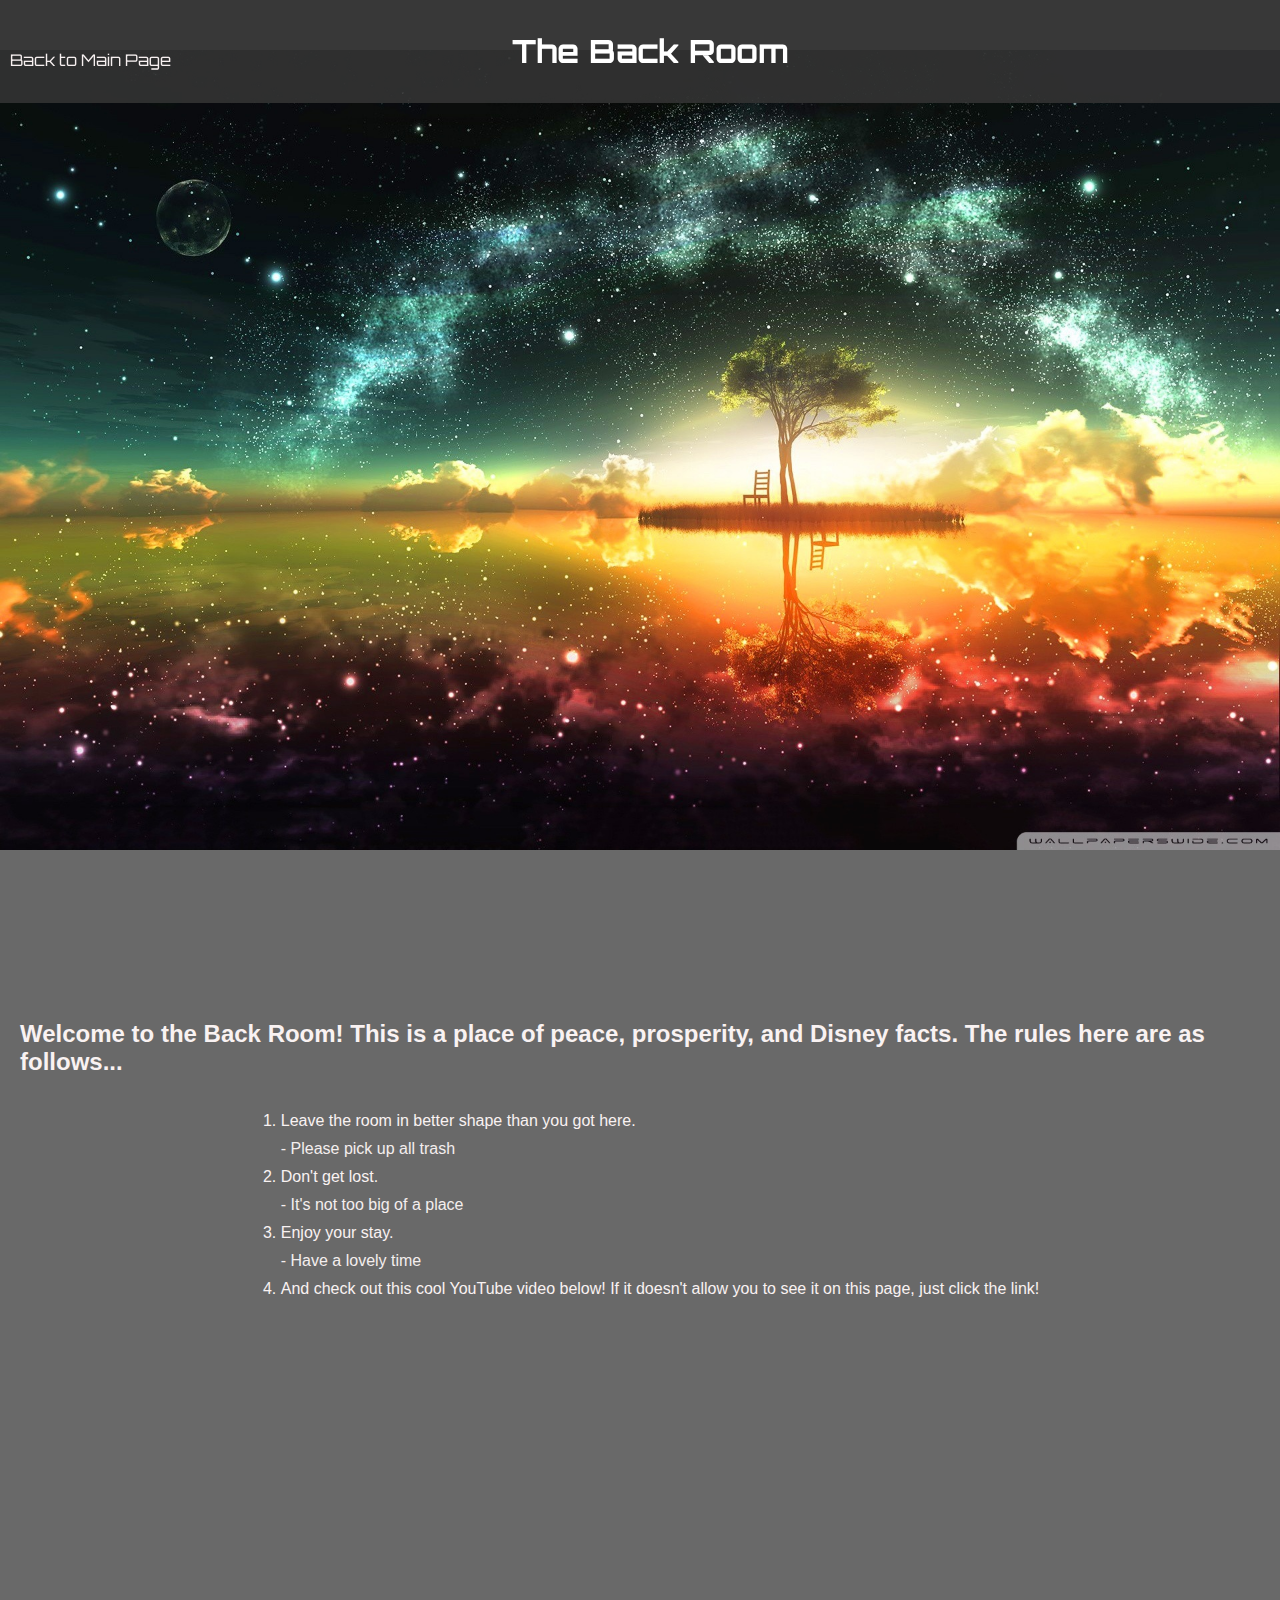
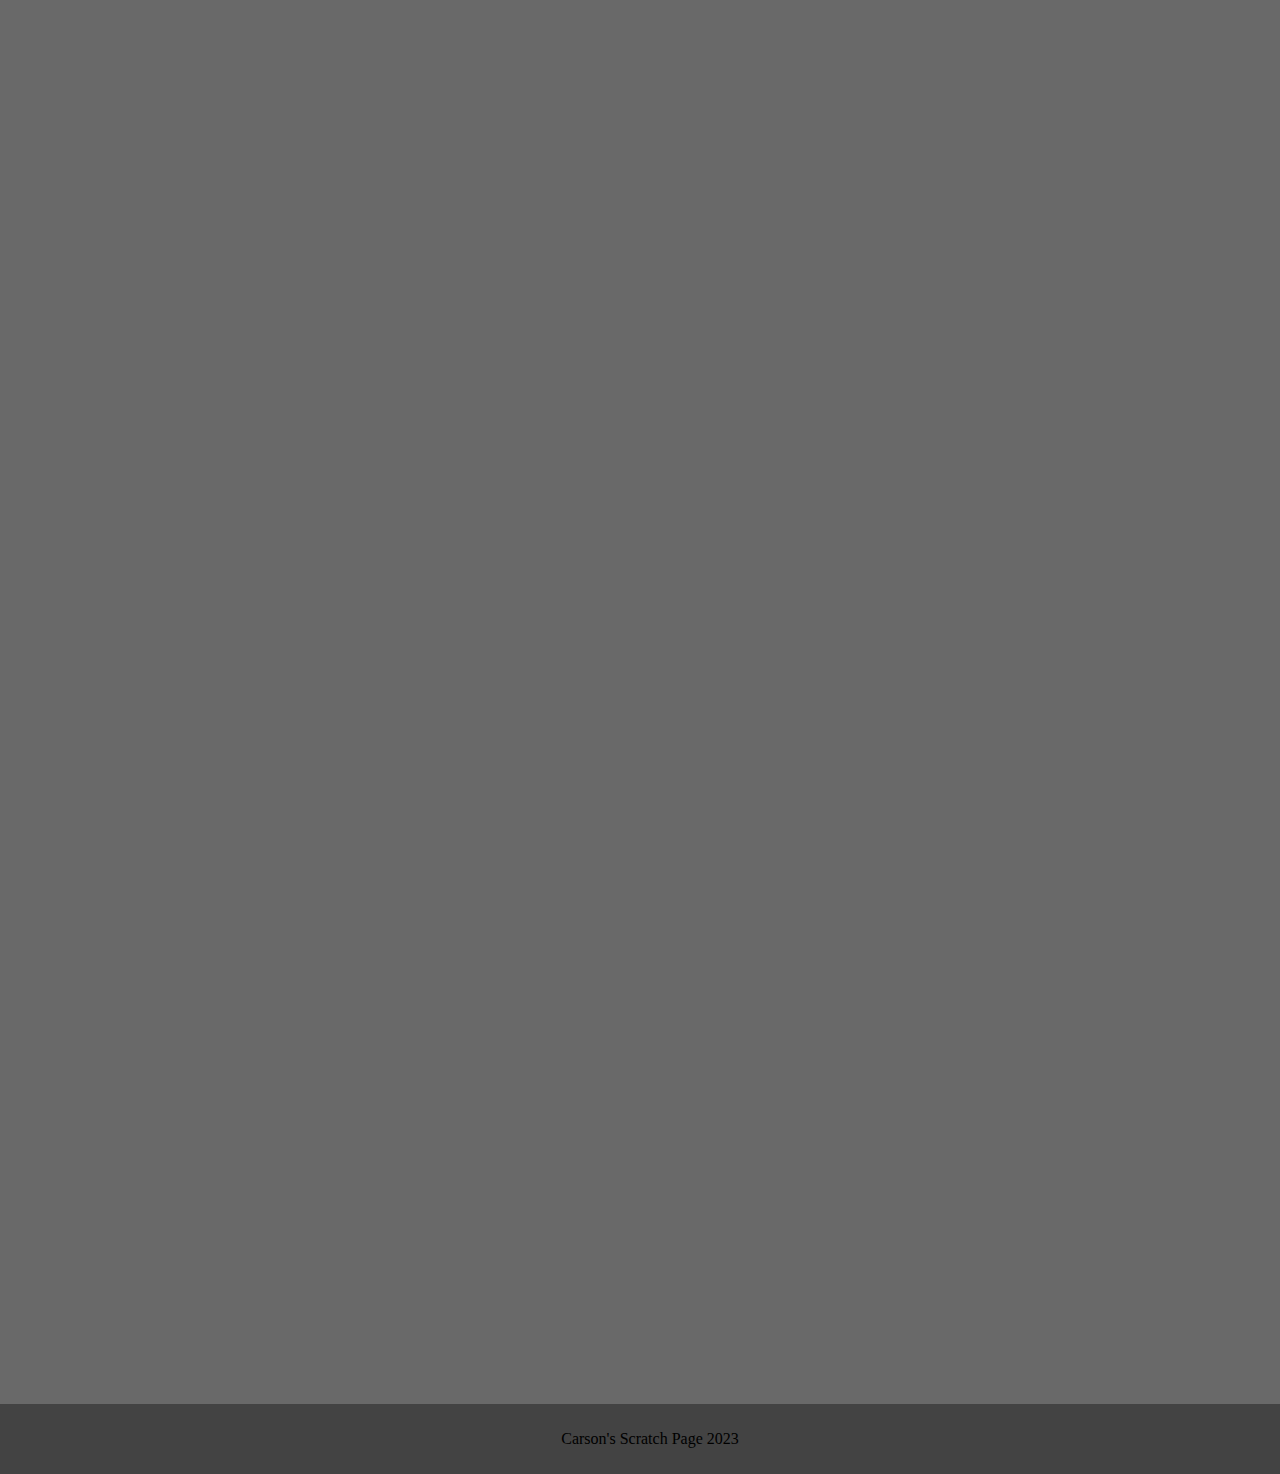
<file: scratch.html>
<!DOCTYPE html>
<html lang="en">

<head>
    <meta charset="UTF-8">
    <meta name="viewport" content="width=device-width, initial-scale=1.0">
    <title>Back Room</title>
    <link rel="stylesheet" href="css/scratch.css">
    <link rel="stylesheet" href="https://fonts.googleapis.com/css2?family=Orbitron:wght@700&display=swap">
</head>

<body>

    <header>
        <h1>The Back Room</h1>
        <a class="back-link" href="index.html">Back to Main Page</a>
    </header>

    <div class="background-section">
        <img src="assets/img/dreamlike.jpg" alt="Dreamlike Image">
    </div>

    <main>
        <h2>Welcome to the Back Room! This is a place of peace, prosperity, and Disney facts. The rules here are as
            follows... </h2>
     
    
        <ol>
            <li>Leave the room in better shape than you got here.</li>
            <ul>
                <li>- Please pick up all trash</li>
            </ul>
            <li>Don't get lost.</li>
            <ul>
                <li>- It's not too big of a place</li>
            </ul>
            <li>Enjoy your stay.</li>
                <ul>
                    <li>- Have a lovely time</li>
                </ul>
            </li>
            <li>And check out this cool YouTube video below! If it doesn't allow you to see it on this page, just click the link!</li>
        </ol>


    
        <div class="youtube-video">
            <iframe width="560" height="315" src="https://www.youtube.com/embed/dQw4w9WgXcQ" frameborder="0"
                allowfullscreen></iframe>
        </div>

        <iframe class="tableau"
            src="https://public.tableau.com/views/DataPlusMoviesStarterDashboard_17027577572980/Dashboard12?:showVizHome=no&:embed=true#17"></iframe>
    </main>

    <footer>
        <p>Carson's Scratch Page 2023</p>
    </footer>

</body>

</html>
</file>
<file: css/scratch.css>
body {
    margin: 0;
    padding: 0;
    display: block;
    background-color: dimgray; /* Set the background color for the entire page */
}

header {
    background-color: rgba(51, 51, 51, 0.9); 
    text-align: center;
    padding: 10px;
    font-family: 'Orbitron', sans-serif;
    color: white; 
    position: fixed;
    width: 100%;
    z-index: 2; 
    top: 0; 
}

.back-link {
    position: absolute;
    left: 10px; 
    top: 50px; 
    color: rgb(247, 240, 240);
    text-decoration: none;
    font-size: 16px;
}

.background-section {
    height: 100vh;
    background-size: cover;
    background-position: center;
    background-repeat: no-repeat;
    overflow: hidden;
    display: flex;
    flex-direction: column;
    align-items: center;
    justify-content: center;
}

main {
    margin-top: 80px;
    padding: 20px;
    font-family: 'Franklin Gothic Medium', 'Arial Narrow', Arial, sans-serif;
    color: rgb(249, 242, 242);
    display: flex;
    flex-direction: column;
    align-items: center;
    justify-content: center;
}

ul {
    list-style-type: none;
    padding: 0;
    color: rgb(244, 238, 238);
}

li {
    margin-bottom: 10px;
}

img {
    max-width: 100%;
    height: auto;
    display: block;
    margin: 20px auto;
}

.youtube-video {
    width: 80%; 
    height: 80vh; 
    margin: 20px auto;
}

.youtube-video iframe {
    width: 100%;
    height: 100%; 
}

.tableau {
    width: 100%;
    height: 100vh;
    border: none;
}

footer {
    background-color: rgba(51, 51, 51, 0.7);
    text-align: center;
    padding: 10px;
    width: 100%;
    z-index: 1;
}
</file>
